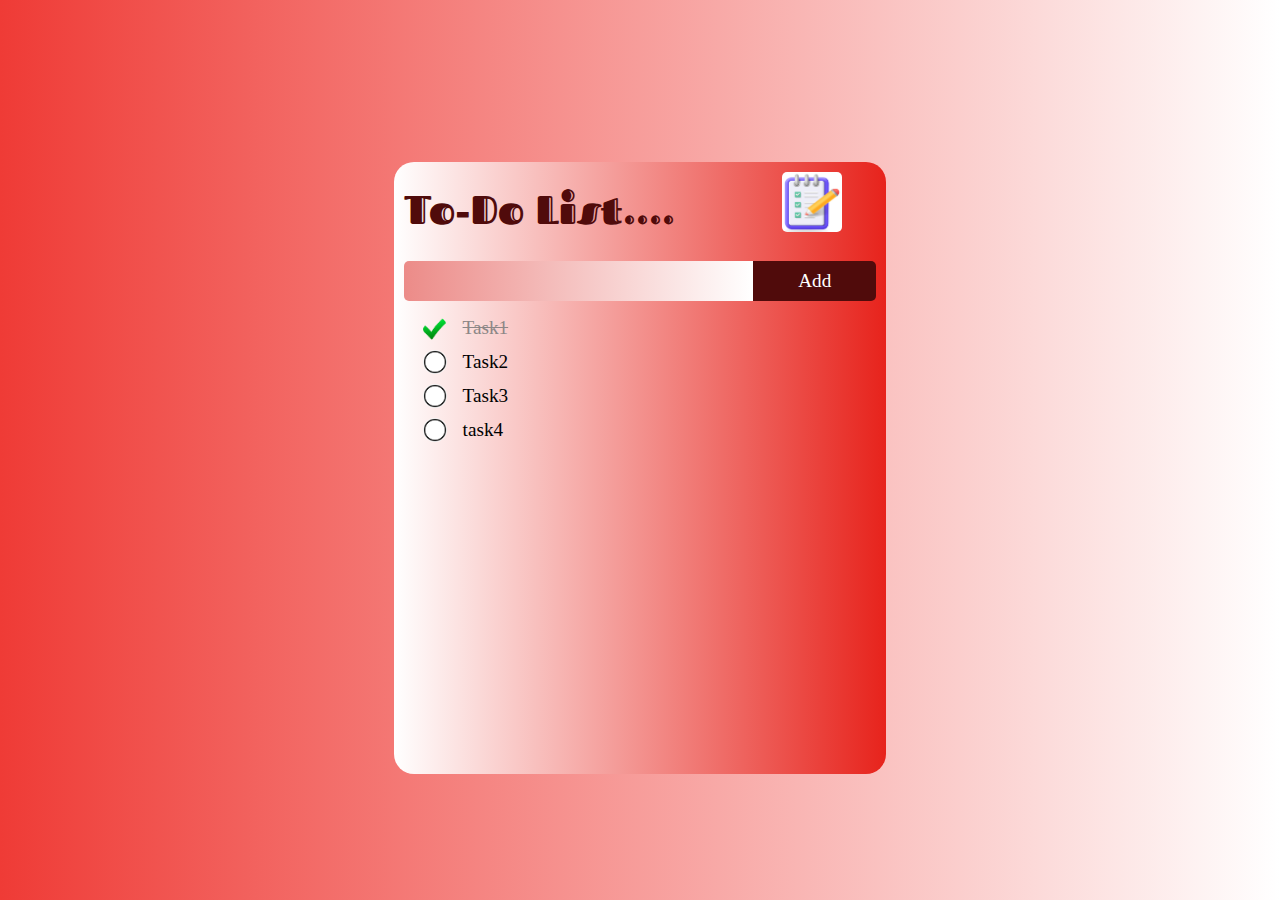
<file: project_1/index.html>
<!DOCTYPE html>
<html lang="en">
<head>
    <meta charset="UTF-8">
    <meta name="viewport" content="width=device-width, initial-scale=1.0">
    <title>To-Do List</title>
    <link rel="stylesheet" href="style.css">
    

</head>
<body>

     <div class="container"> <!--this this the outermost container that will contain everything -->
        <div class="todo_list">
            <div class="todo_bar">
                <div class="todo_bar_text"><h1>To-Do List....</h1></div>
                <div class="todo_bar_img"><img src="photos/todo_icon.png" alt="icon tha ji ek yha pe cutie sa"></div>
            </div>
            <div class="add_bar">
                <div class="add_bar_text"> <input type="text"></div>
                <div class="add_bar_button"><button>Add</button></div>
            </div>
            <div class="do_list">
                <ul>
                    <li class="checked">Task1</li>
                    <li>Task2</li>
                    <li>Task3</li>
                    <li>task4</li>
                </ul>
            </div>
        </div>
    </div>
    
</body>
</html>
</file>
<file: project_1/style.css>
@import url('https://fonts.googleapis.com/css2?family=Fascinate+Inline&display=swap');

*{
    margin:0;
    padding:0;
    box-sizing:border-box;
    font-family:"Poppins","sans-serif";
}

.container{ 
    background: linear-gradient(to right, #ef3b36, #ffffff);
    width:100vw;
    height:100vh;
    display:flex;
    justify-content: center;
    padding-top: 18vh;
}

.todo_list{
    border-radius: 20px;
    width:38.5vw;
    background: linear-gradient(to left, #e7231c, #ffffff);
    min-height: 25vh;
    max-height:68vh;
    padding:10px;
    display:flex;
    flex-direction: column;
    gap: 15px; 
    justify-content: flex-start;
    align-items: center;
  
}

.todo_bar{

    display:flex;
    flex-direction: row;
    justify-content: space-between;
    align-items:end;
    width:100%;
    margin-bottom:10px;

}

.todo_bar_text{
    width:80%;
    
}

.todo_bar_text h1{
    font-family: "Fascinate Inline", system-ui;
    font-weight: 400;
    font-style: normal;
    font-size: 2.5rem;
    color:#500b0b;
    
}

.todo_bar_img{
    width:20%;

}

.todo_bar_img img{
    width:60px;
    height:60px;

    border-radius: 5px;
    

}

.add_bar{
    width:100%;
    height:40px;
    border:none;
    border-radius:5px;  
    padding:0px;
    font-size:1.2rem;
    outline:none;
    display: flex;
    justify-content: space-between;
}

.add_bar_text{
    width:85%;
    height:100%;
    border:none;
    padding:0px;
    font-size:1.2rem;
    outline:none;
    
    
}

.add_bar_text input{
    width:100%;
    height:100%;
    border:none;
    border-radius:5px;
    border-top-right-radius: 0px;
    border-bottom-right-radius: 0px;
    font-size:1.2rem;
    outline:none;
    background: linear-gradient(to right, #ec8b88, #ffffff);
}

.add_bar_button{
    width:30%;
    height:100%;
    margin-left:5%;
    border:none;
    border-radius:5px;
    margin-left:0px;
    color:#ffffff;
    font-size:1.2rem;
    cursor:pointer;
    
}

.add_bar_button button{
    width:100%;
    height:100%;
    border:none;
    border-radius:5px;
    border-bottom-left-radius: 0px;
    border-top-left-radius: 0px;
    background-color:#500b0b;
    color:#ffffff;
    font-size:1.2rem;
    cursor:pointer;
    transition: transform 0.3s ease;
}

.add_bar_button button:hover{
    background-color:#330707;
    size:110%;
    transform: scale(1.05);
}

.add_bar_button button:active{
    transform: scale(0.9);
    
}

.do_list {
  width: 100%;
  padding-left: 19px;
  display: flex;
  justify-content: flex-start;
}

ul {
  width: 100%;
  list-style: none;
  display: flex;
  flex-direction: column;
  gap: 10px;
}

ul li {
  width: 100%;
  height: 24px;
  font-size: 1.2rem;
  display: flex;
  align-items: center;
  position: relative;
  padding-left: 40px;
}

ul li::before {
  content: "";
  position: absolute;
  width: 24px;
  height: 24px;
  border-radius: 50%;
  background-image: url(photos/unchecked.png);
  background-size: cover;
  background-position: center;
  left: 0px;
  /* top: 50%;
  transform: translateY(-50%); */
}

ul li.checked{
    text-decoration: line-through;
    color: #8d8787;
}

ul li.checked::before {
  content: "";
  position: absolute;
  width: 24px;
  height: 24px;
  border-radius: 50%;
  background-image: url(photos/checked.png);
  background-size: cover;
  background-position: center;
  left: 0px;
  /* top: 50%;
  transform: translateY(-50%); */
}
</file>
